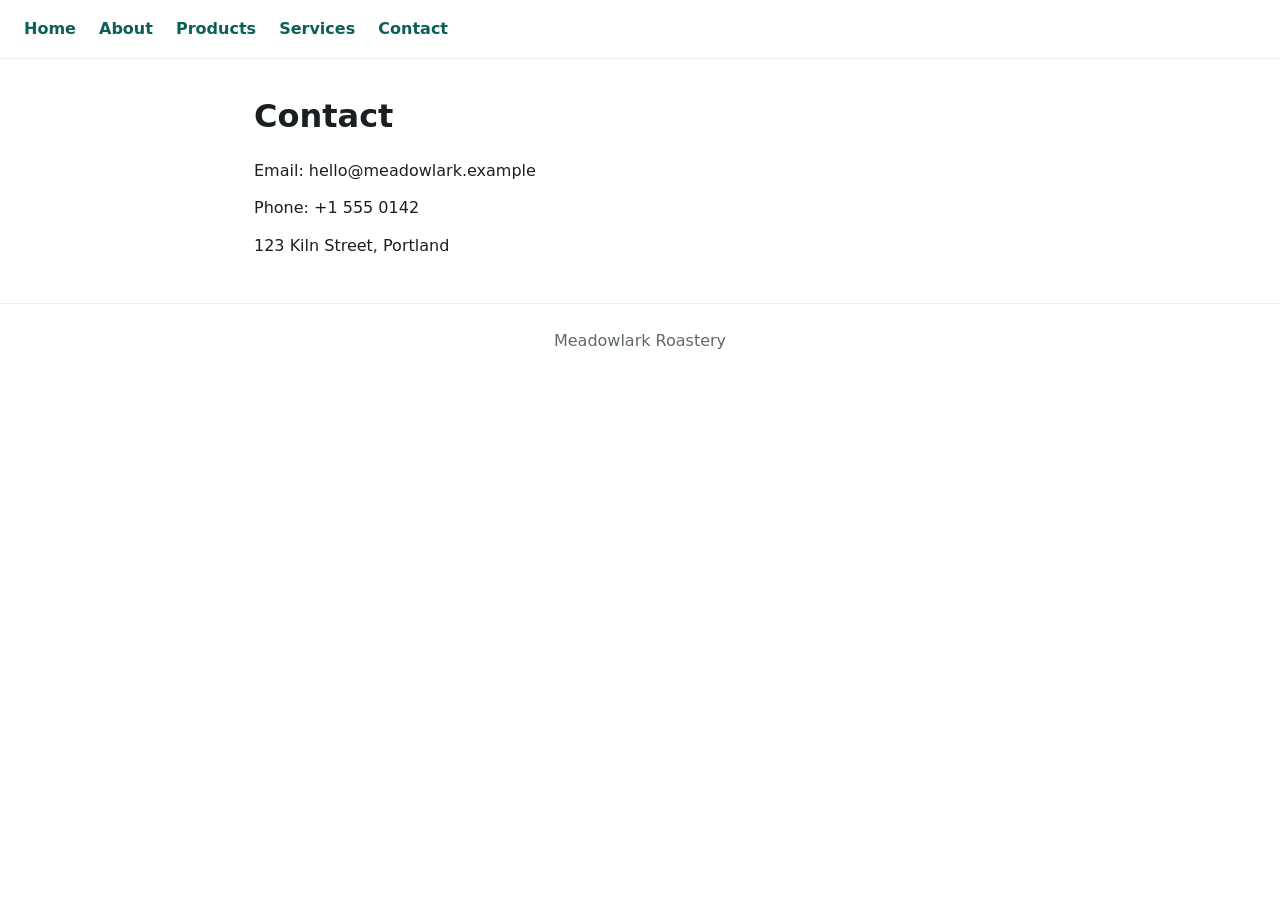
<file: contact.html>
<!DOCTYPE html>
<html lang="en">
<head>
  <meta charset="UTF-8">
  <meta name="viewport" content="width=device-width, initial-scale=1.0">
  <title>Contact</title>
  <link rel="stylesheet" href="style.css">
</head>
<body>
  <header>
    <nav>
      <a href="index.html">Home</a>
      <a href="about.html">About</a>
      <a href="products.html">Products</a>
      <a href="services-overview-sins.html">Services</a>
      <a href="contact.html">Contact</a>
    </nav>
  </header>

  <main>
    <h1>Contact</h1>
    <p>Email: hello@meadowlark.example</p>
    <p>Phone: +1 555 0142</p>
    <p>123 Kiln Street, Portland</p>
  </main>

  <footer>
    <p>Meadowlark Roastery</p>
  </footer>
</body>
</html>
</file>
<file: style.css>
* { box-sizing: border-box; margin: 0; padding: 0; }
body { font-family: system-ui, -apple-system, sans-serif; color: #1a2022; line-height: 1.6; }
header { border-bottom: 1px solid #eee; padding: 16px 24px; }
nav a { margin-right: 18px; text-decoration: none; color: #0b5f56; font-weight: 600; }
main { max-width: 820px; margin: 0 auto; padding: 32px 24px; }
main.services-main { max-width: none; margin: 0; padding: 0; }
h1 { font-size: 2rem; margin-bottom: 16px; }
h2 { font-size: 1.2rem; margin: 12px 0 6px; }
.home-intro { font-size: inherit; font-weight: normal; margin: 0 0 12px; }
p { margin-bottom: 12px; }
img { max-width: 100%; height: auto; border-radius: 8px; margin: 12px 0; }
.grid { display: grid; grid-template-columns: repeat(auto-fit, minmax(220px, 1fr)); gap: 20px; }
.card { border: 1px solid #eee; border-radius: 12px; padding: 16px; }
footer { border-top: 1px solid #eee; padding: 24px; text-align: center; color: #5f696d; }
</file>
